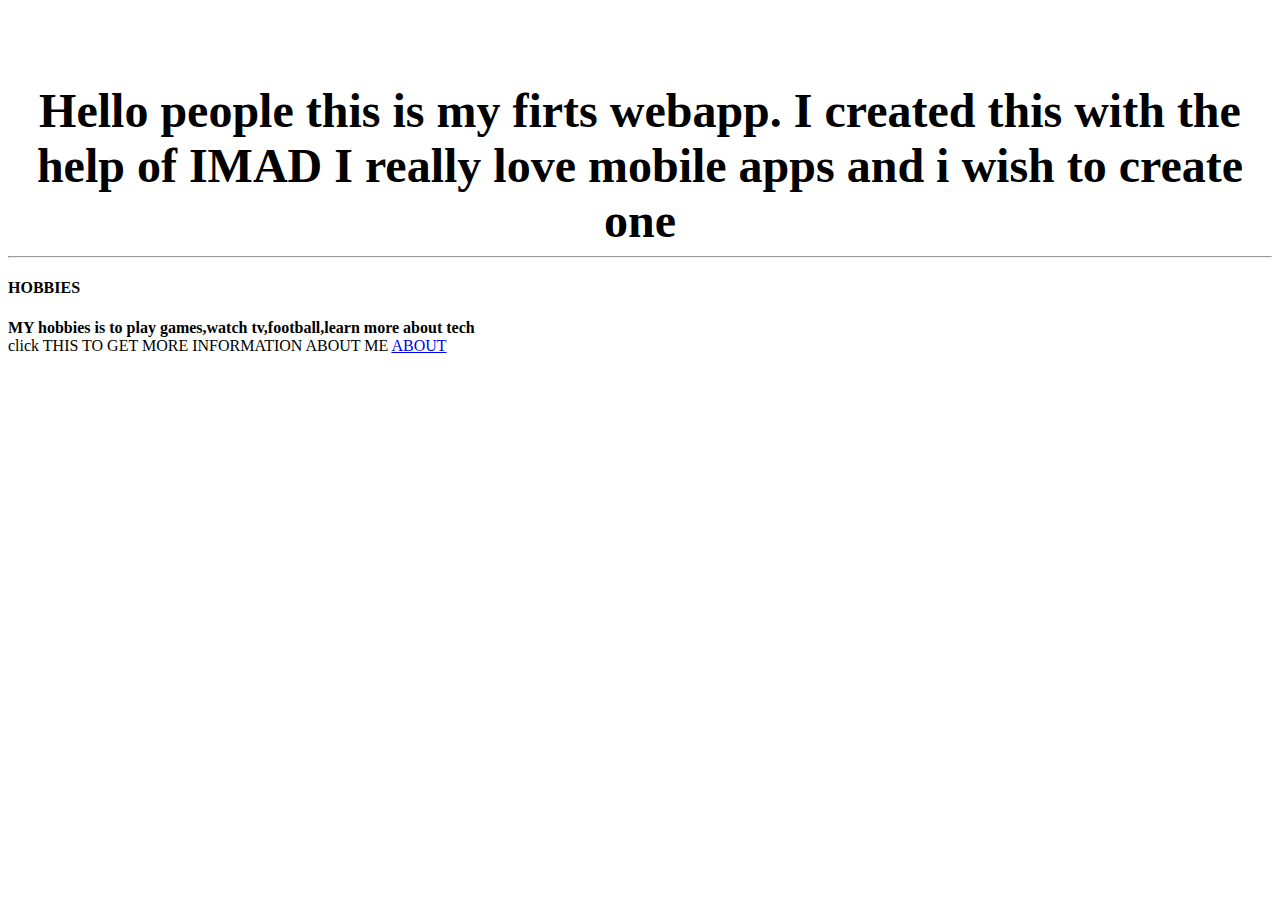
<file: ui/index.html>
<!doctype html>
<html>
    <head>
        <link href="/ui/style.css" rel="stylesheet" />
    </head>
    <body>
     <div class="center">
     </div>
<br>
    <div class="center text-big bold">
     Hello people this is my firts webapp.
     I created this with the help of IMAD
     
     I really love mobile apps and i wish to create one
     </div>
     <hr>
     <h4>HOBBIES 
     </h4><div></div>
    <div class="left text- bold">
     MY hobbies is to play games,watch tv,football,learn more about tech</div>
     
     
    <div>        
    click THIS TO GET MORE INFORMATION ABOUT ME
    <a href="about.html">ABOUT</a>
    <link href ="about.html"/>
    </div>
    
      <div>  
    <script type="text/javascript" src="/ui/main.js">
        
    </script></div>
     
    </body>
</html>
</file>
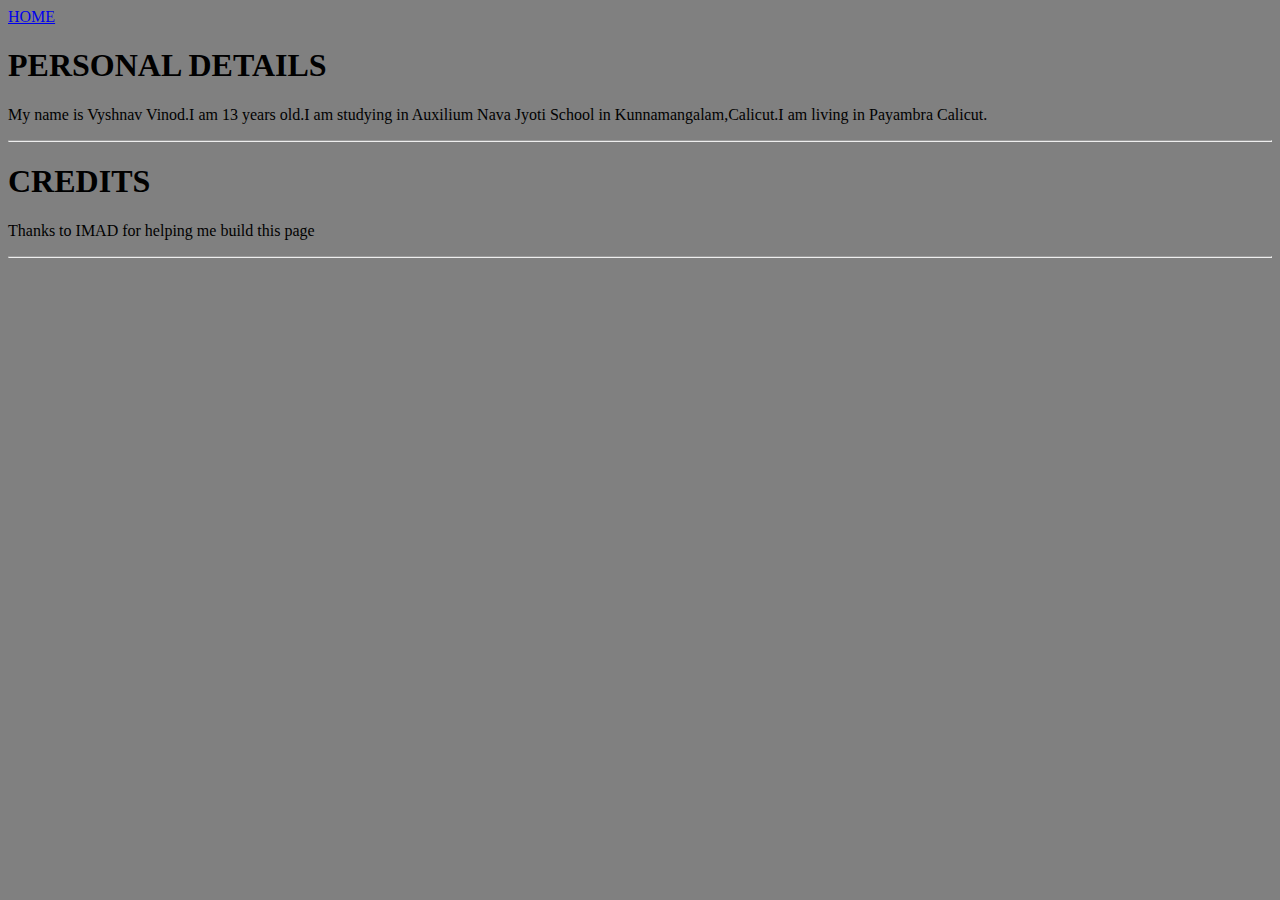
<file: about.html>
<!DOCTYPE html>


    <head>
    <title>ABOUT ME</title>
            <body style="background-color: grey;">



    
    
    <div>
 <a href ="/">HOME</a>
 </div>
    
    <h1>PERSONAL DETAILS
    </h1>
    <div class="center text-big bold">
    <p>
       My name is Vyshnav Vinod.I am 13 years old.I am studying in Auxilium Nava Jyoti School in Kunnamangalam,Calicut.I am living in Payambra Calicut.
    </p></div>
    <hr>
    <h1>CREDITS</h1>
    <p>Thanks to IMAD for helping me build this page</p>
    <hr>
    
    </body>
</html>
</file>
<file: ui/style.css>
.center {
    text-align: center;
}

.text-big {
    font-size: 300%;
}

.bold {
    font-weight: bold;
}

.img-medium {
    height: 100px;
}

body {
    font-family:algerian;
    margin-top: 65px;
}
body{
background:"http://tinypic.com/view.php?pic=2dsdzxt&s=9#."
}
</file>
